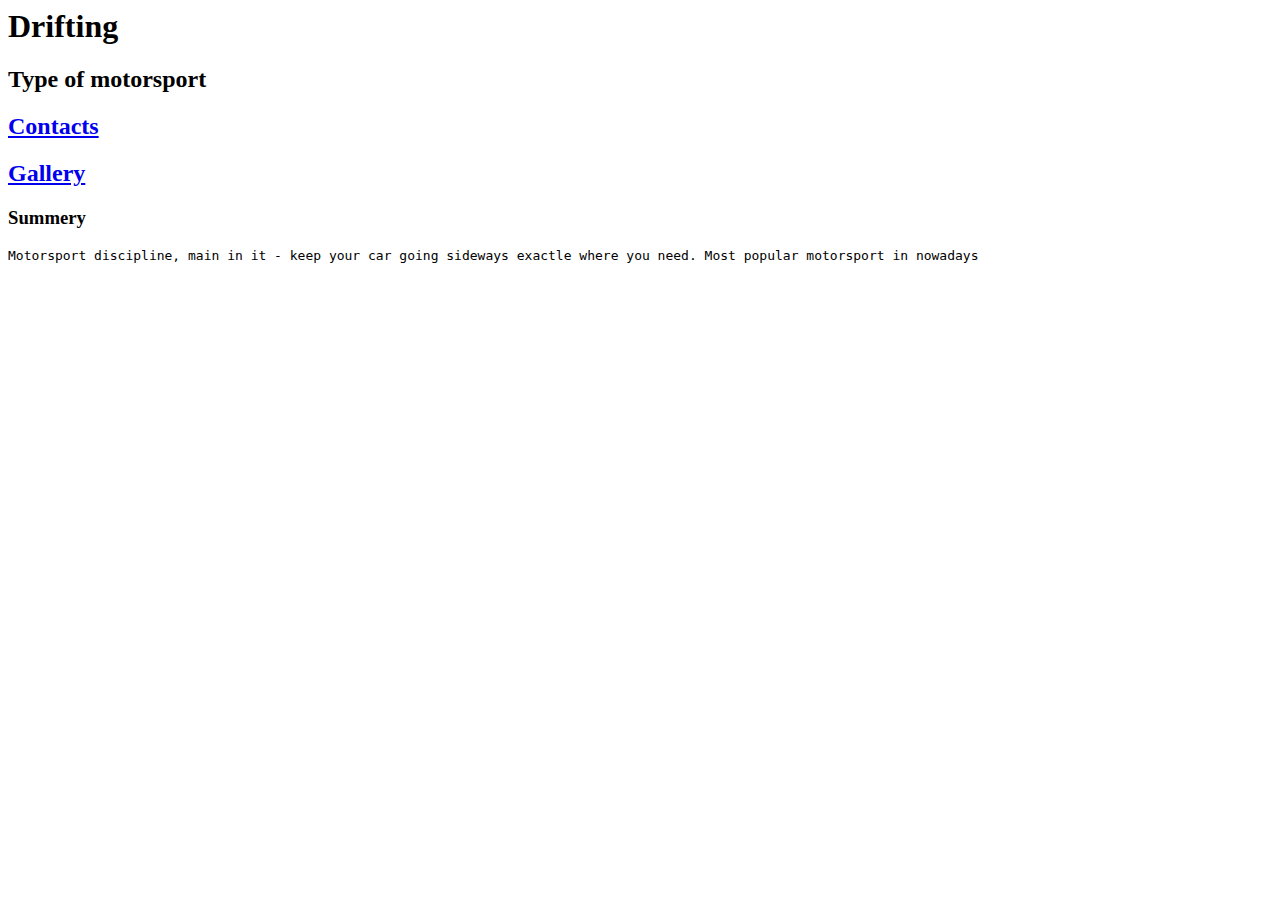
<file: index.html>
</head>
        <body>
			<div class="container">


                <div class="absolute">
                    <h1>Drifting</h1>
                    <h2>Type of motorsport</h2>
			        <a href="pages/contact.html"><h2>Contacts</h2></a>
			        <a href="pages/gallery.html"><h2>Gallery</h2></a>
            	</div>
				<div class="hr">
				</div>
                <div class="summery">
				<div class="summery">
                    <h3>Summery</h3>
                	<tt>Motorsport discipline, main in it - keep your car going sideways exactle where you need. Most popular motorsport in nowadays
                    </ul></tt>
                </div>


            </div>
			</div>
        </body>
    </html>
</file>
